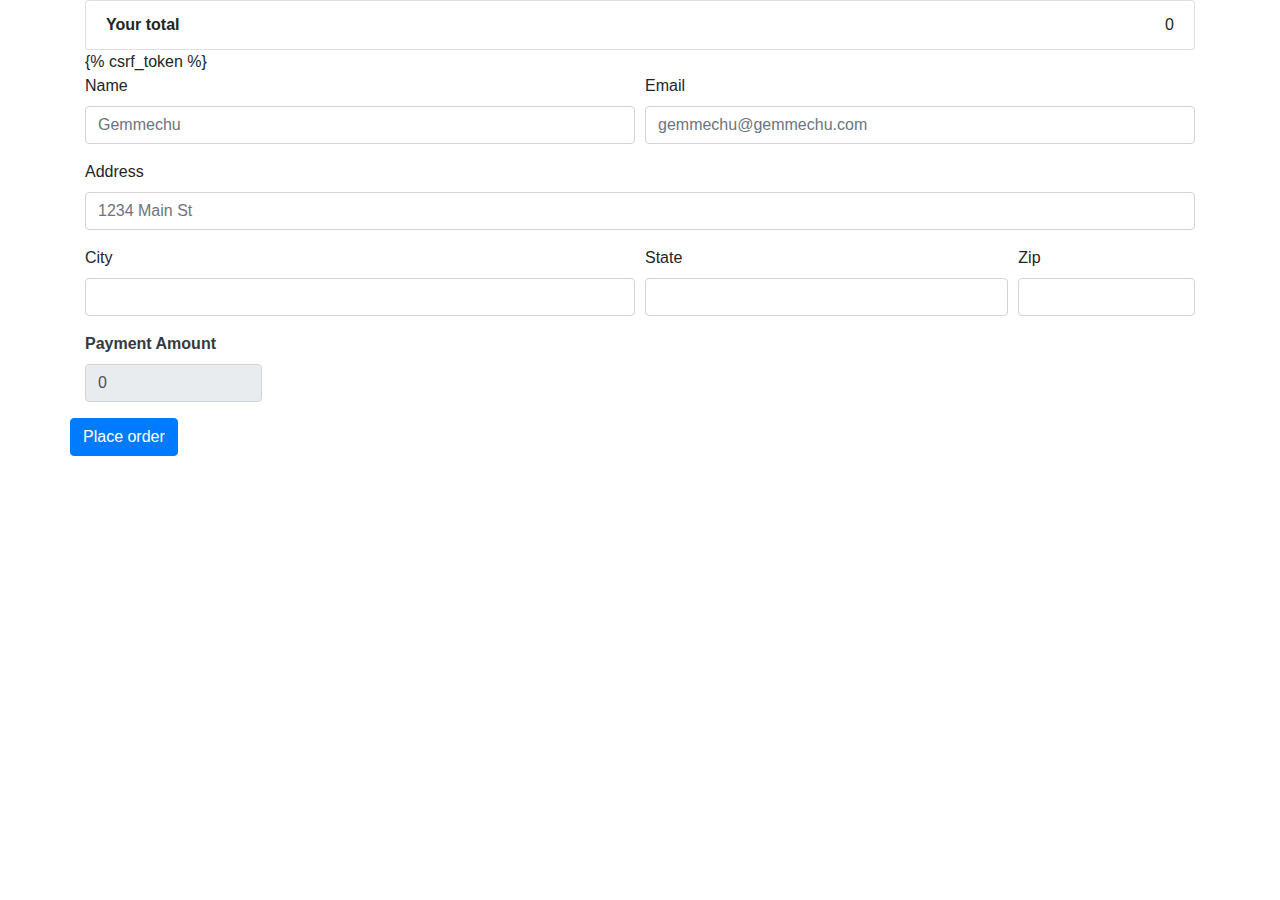
<file: ecomsite/shop/templates/shop/checkout.html>
<!DOCTYPE html>
<html lang="en">

<head>
    <meta charset="UTF-8">
    <meta name="viewport" content="width=device-width, initial-scale=1.0">

    <!-- Bootstrap CSS FIRST -->
    <link rel="stylesheet" href="https://cdn.jsdelivr.net/npm/bootstrap@4.0.0/dist/css/bootstrap.min.css"
        integrity="sha384-Gn5384xqQ1aoWXA+058RXPxPg6fy4IWvTNh0E263XmFcJlSAwiGgFAW/dAiS6JXm" crossorigin="anonymous">

    <!-- jQuery FIRST (before Bootstrap JS) -->
    <script src="https://code.jquery.com/jquery-3.7.1.min.js"></script>

    <!-- Popper.js SECOND -->
    <script src="https://cdn.jsdelivr.net/npm/popper.js@1.12.9/dist/umd/popper.min.js"></script>

    <!-- Bootstrap JS LAST -->
    <script src="https://cdn.jsdelivr.net/npm/bootstrap@4.0.0/dist/js/bootstrap.min.js"></script>

    <title>Document</title>
</head>

<body>
    <div class="container">
        <div class="row">
            <div class="col-md-12">
                <ul class="list-group" id="item_list">

                </ul>
            </div>
        </div>
        <div class="row">
            <div class="col-md-12">
                <form method="POST">
                    {% csrf_token %}
                    <input type="hidden" id="items" name="items">
                    <div class="form-row">
                        <div class="form-group col-md-6">
                            <label for="inputEmail4">Name</label>
                            <input id="name" name="name" type="text" class="form-control" placeholder="Gemmechu">
                        </div>
                        <div class="form-group col-md-6">
                            <label for="inputPassword4">Email</label>
                            <input id="email" name="email" type="text" class="form-control"
                                placeholder="gemmechu@gemmechu.com">
                        </div>
                    </div>
                    <div class="form-group">
                        <label for="inputAddress">Address</label>
                        <input id="address" name="address" type="text" class="form-control" placeholder="1234 Main St">
                    </div>
                    <div class="form-row">
                        <div class="form-group col-md-6">
                            <label for="inputCity">City</label>
                            <input id="city" name="city" type="text" class="form-control">
                        </div>
                        <div class="form-group col-md-4">
                            <label for="inputState">State</label>
                            <input id="state" name="state" type="text" class="form-control">
                        </div>
                        <div class="form-group col-md-2">
                            <label for="inputZip">Zip</label>
                            <input id="zipcode" name="zipcode" type="text" class="form-control">
                        </div>
                        <div class="form-group col-md-2">
                            <label for="inputZip" class="text-dark font-weight-bold">Payment Amount</label>
                            <input readonly="" type="text" class="form-control" id="total" name="total">
                        </div>
                    </div>
            </div>
            <button type="submit" class="btn btn-primary">Place order</button>
            </form>
        </div>
    </div>
    </div>
</body>
<script type="text/javascript">
    let cart = {};
    if (localStorage.getItem('cart') !== null) {
        cart = JSON.parse(localStorage.getItem('cart'));
    }
    let total = 0;
    for (let item in cart) {
        let name = cart[item][1];
        let quantity = cart[item][0];
        let price = cart[item][2];
        total += parseFloat(cart[item][2]) || 0;


        let itemString = `<li class="list-group-item"> <span class="">${quantity}</span> of ${name} <span class="badge badge-warning badge-pill">${price.toFixed(2)}</span></li>`;


        $('#item_list').append(itemString);
    }

    let totalPrice = `<li class="list-group-item d-flex justify-content-between align-items-center"> <b>Your total</b> ${total}</li>`;

    $('#total').val(total);
    $('#item_list').append(totalPrice);
    $('#items').val(JSON.stringify(cart));
</script>

</html>
</file>
